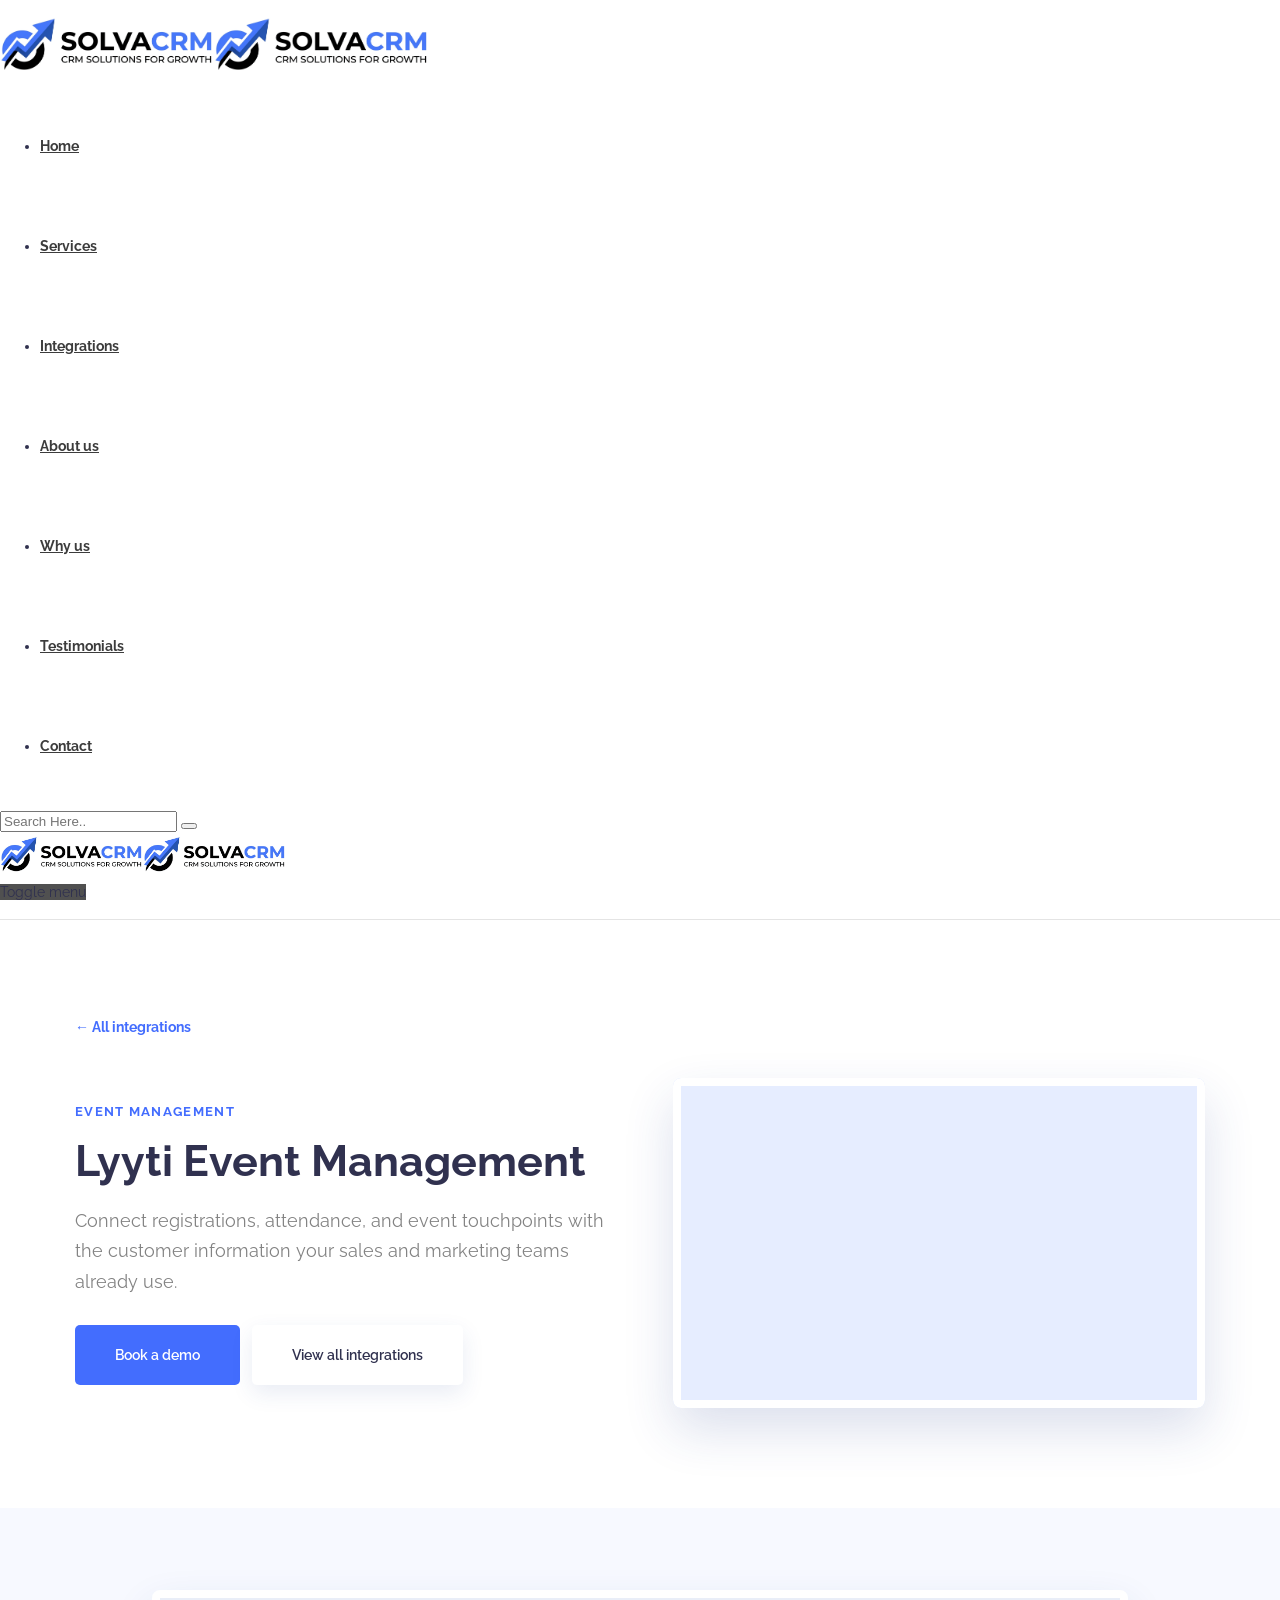
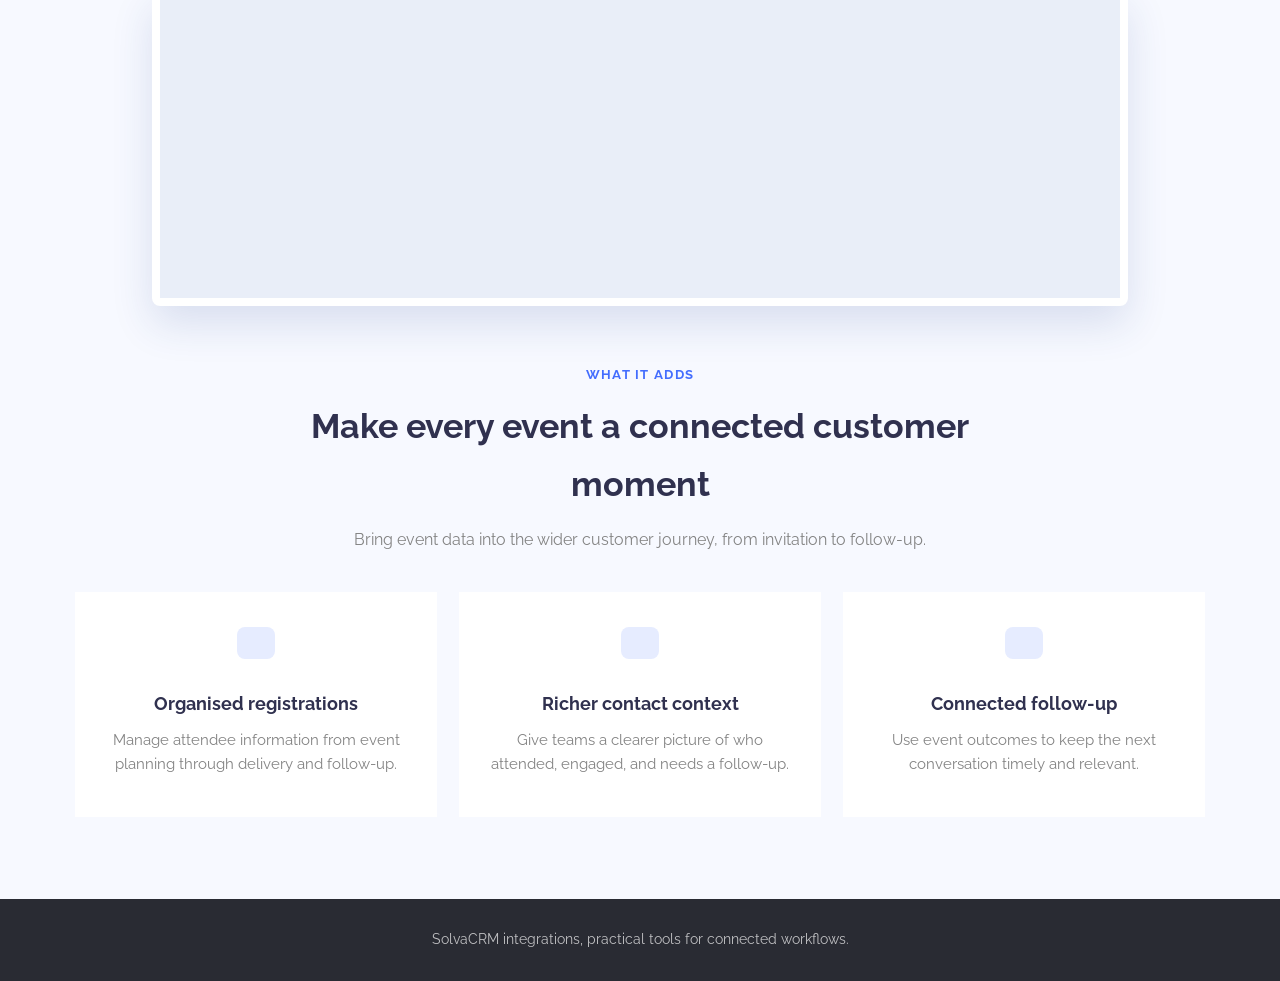
<file: products/lyyti-event-management.html>
<!doctype html>
<html lang="en">
  <head>
    <meta charset="utf-8" />
    <meta name="viewport" content="width=device-width,initial-scale=1" />
    <title>Event Management | SolvaCRM Integrations</title>
    <link rel="stylesheet" href="integration.css" />
  </head>
  <body>
      <div class="sh-header-template" role="banner" itemscope="itemscope" itemtype="http://schema.org/WPHeader">
            <p>
                <div data-vc-full-width="true" data-vc-full-width-init="false" data-vc-stretch-content="true" class="vc_row wpb_row vc_row-fluid vc_row-no-padding vc_row_2115490458">
                    <div class="wpb_column vc_column_container vc_col-sm-12 vc_column_1881993968">
                        <div class="vc_column-inner ">
                            <div class="wpb_wrapper">
                                <script type="text/javascript">
                                    jQuery(document).ready(function($) {
                                        $('#sh-header-builder-32oGOV9bDK .sh-header-builder-mobile').css('height', $('#sh-header-builder-32oGOV9bDK .sh-header-builder-mobile').actual('outerHeight'));
                                    });
                                </script>



                                <style media="screen">
                                    /* Topbar */

                                    #sh-header-builder-32oGOV9bDK .sh-header-builder-topbar {
                                        color: #303030;
                                        background-color: ;
                                        min-height: 52px;
                                        font-size: 13px;
                                        font-weight: ;
                                        border-bottom: 1px solid #f2f2f2
                                    }

                                    #sh-header-builder-32oGOV9bDK .sh-header-builder-topbar i {
                                        font-size: 16px;
                                    }

                                    /* Topbar - Navigation */

                                    #sh-header-builder-32oGOV9bDK .sh-header-builder-topbar .sh-topbar-nav a {
                                        font-size: 13px;
                                        color: #303030;
                                    }

                                    #sh-header-builder-32oGOV9bDK .sh-header-builder-topbar .sh-topbar-nav a {
                                        font-weight: 400
                                    }

                                    #sh-header-builder-32oGOV9bDK .sh-header .sh-nav>.current_page_item>a {
                                        font-weight: 700
                                    }

                                    /* Topbar - Buttons */

                                    #sh-header-builder-32oGOV9bDK .sh-header-builder-topbar .sh-header-builder-buttons a {
                                        color: ;
                                        background-color: ;
                                        font-weight: 400;
                                        border-radius: 8px;
                                    }

                                    /* Topbar - Contacts */

                                    #sh-header-builder-32oGOV9bDK .sh-header-builder-contacts-content>*:not(:first-child) {
                                        margin-left: 25px !important;
                                    }

                                    #sh-header-builder-32oGOV9bDK .sh-header-builder-contacts i {
                                        color: #505050;
                                    }

                                    /* Main */

                                    #sh-header-builder-32oGOV9bDK {}

                                    #sh-header-builder-32oGOV9bDK .sh-header-builder-main-container {
                                        background-color: #ffffff;
                                        min-height: 100px;
                                        font-size: ;
                                    }

                                    #sh-header-builder-32oGOV9bDK .sh-header-builder-main-element-navigation ul.sh-nav>li>a {
                                        min-height: 100px;
                                        line-height: 100px;
                                    }

                                    #sh-header-builder-32oGOV9bDK ul.sh-nav>li.current_page_item>a:after,
                                    #sh-header-builder-32oGOV9bDK ul.sh-nav>li.current-menu-item>a:after,
                                    #sh-header-builder-32oGOV9bDK ul.sh-nav>li.current-menu-ancestor>a:after {
                                        display: none;
                                    }

                                    #sh-header-builder-32oGOV9bDK .sh-header-builder-main ul.sh-nav>li>a {
                                        color: #3c3c3c !important;
                                        font-weight: 400 !important;
                                    }

                                    #sh-header-builder-32oGOV9bDK .sh-header-builder-main ul.sh-nav>li:hover>a {
                                        color:  !important;
                                    }

                                    #sh-header-builder-32oGOV9bDK ul.sh-nav>li.current_page_item>a,
                                    #sh-header-builder-32oGOV9bDK ul.sh-nav>li.current-menu-ancestor>a {
                                        font-weight: 700 !important;
                                    }

                                    #sh-header-builder-32oGOV9bDK i.sh-header-builder-main-element-icon {
                                        font-size: ;
                                        color: #505050
                                    }

                                    #sh-header-builder-32oGOV9bDK .sh-header-builder-mobile .c-hamburger span,
                                    #sh-header-builder-32oGOV9bDK .sh-header-builder-mobile .c-hamburger span::before,
                                    #sh-header-builder-32oGOV9bDK .sh-header-builder-mobile .c-hamburger span::after {
                                        background-color: #505050;
                                    }

                                    #sh-header-builder-32oGOV9bDK i.sh-header-builder-main-element-icon:hover {
                                        color:
                                    }

                                    #sh-header-builder-32oGOV9bDK .sh-header-builder-mobile .c-hamburger:hover span,
                                    #sh-header-builder-32oGOV9bDK .sh-header-builder-mobile .c-hamburger:hover span::before,
                                    #sh-header-builder-32oGOV9bDK .sh-header-builder-mobile .c-hamburger:hover span::after {
                                        background-color: ;
                                    }

                                    #sh-header-builder-32oGOV9bDK .sh-header-builder-main-element-divider {
                                        margin-right: 0px !important;
                                    }

                                    /* Main - Dropdown */

                                    #sh-header-builder-32oGOV9bDK li.menu-item:not(.sh-nav-cart) .sh-header-builder-main ul.sub-menu {
                                        background-color: ;
                                    }

                                    #sh-header-builder-32oGOV9bDK .sh-header-builder-main-navigation ul.sub-menu li.menu-item>a,
                                    #sh-header-builder-32oGOV9bDK .sh-header-builder-main-navigation ul.sub-menu li.menu-item>a>i {
                                        color: ;
                                    }

                                    #sh-header-builder-32oGOV9bDK .sh-header-builder-main-navigation ul.sub-menu li.menu-item>a:hover,
                                    #sh-header-builder-32oGOV9bDK .sh-header-builder-main-navigation ul.sub-menu li.menu-item>a:hover>i {
                                        color: ;
                                    }

                                    #sh-header-builder-32oGOV9bDK .sh-header-builder-main-navigation ul.mega-menu-row .menu-item-has-children>a {
                                        color: ;
                                    }

                                    #sh-header-builder-32oGOV9bDK .sh-header-builder-main-navigation .mega-menu-row>li.menu-item,
                                    #sh-header-builder-32oGOV9bDK .sh-header-builder-main-navigation .widget_shopping_cart_content p.buttons a:first-child {
                                        border-color:  !important;
                                    }

                                    #sh-header-builder-32oGOV9bDK .sh-header-builder-main-navigation li.menu-item:not(.menu-item-cart) ul a:hover,
                                    #sh-header-builder-32oGOV9bDK .sh-header-builder-main-navigation .menu-item-cart .total {
                                        border-bottom:  !important;
                                    }

                                    /* Main - Icons */

                                    /* Header - Sticky */

                                    #sh-header-builder-32oGOV9bDK .sh-header-builder-main-sticky-fixed .sh-header-builder-main-container,
                                    #sh-header-builder-32oGOV9bDK .sh-header-builder-mobile-sticky-fixed {
                                        background-color: #ffffff;
                                    }

                                    #sh-header-builder-32oGOV9bDK .sh-header-builder-main-sticky-fixed .sh-header-builder-main-container {
                                        min-height: 60px;
                                    }

                                    #sh-header-builder-32oGOV9bDK .sh-header-builder-main-sticky-fixed ul.sh-nav>li>a {
                                        color:  !important;
                                    }

                                    #sh-header-builder-32oGOV9bDK .sh-header-builder-main-sticky-fixed ul.sh-nav>li:hover>a {
                                        color:  !important;
                                    }

                                    /* Header - Buttons */

                                    #sh-header-builder-32oGOV9bDK .sh-header-builder-main-element-button-item {
                                        font-weight: 400;
                                        border-radius: 8px;
                                    }

                                    #sh-header-builder-32oGOV9bDK .sh-header-builder-mobile .sh-header-builder-main-element-button-item {
                                        margin-left: 0px;
                                    }

                                    #sh-header-builder-32oGOV9bDK .sh-header-builder-main-element-button-item:hover,
                                    #sh-header-builder-32oGOV9bDK .sh-header-builder-main-element-button-item:focus {}

                                    /* Header - Search */

                                    #sh-header-builder-32oGOV9bDK .sh-header-builder-main .sh-header-search {
                                        background-color: #ffffff;
                                    }

                                    /* Mobile */

                                    #sh-header-builder-32oGOV9bDK .sh-header-builder-mobile-content {
                                        min-height: 70px;
                                    }

                                    #sh-header-builder-32oGOV9bDK .sh-header-builder-mobile {
                                        border-bottom: 1px solid #e4e4e4;
                                        background-color:
                                    }

                                    #sh-header-builder-32oGOV9bDK i.sh-header-builder-mobile-element-icon {
                                        font-size: ;
                                        color:
                                    }

                                    #sh-header-builder-32oGOV9bDK i.sh-header-builder-mobile-element-icon:hover {
                                        color:
                                    }
                                </style>


                                <header id="sh-header-builder-32oGOV9bDK" class="sh-header-builder sh-header-builder-32oGOV9bDK sh-header-builder-main-spacing-standard sh-header-builder-main-nav-spacing-standard sh-header-builder-main-icons-small ">





                                    <div class="sh-header-builder-main sh-header-builder-layout1 sh-header-builder-main-sticky-enabled sh-header-megamenu-style2 sh-header-builder-main-sticky-shadow-small">
                                        <div class="sh-header-builder-main-container">
                                            <div class="container">
                                                <div class="sh-header-builder-main-content">

                                                    <div class="sh-header-builder-main-content-left">

                                                        <div class="sh-header-builder-main-logo">
                                                            <div class="sh-header-builder-logo"><a href="/"><img style="height: 60px;" src="/wp-content/uploads/sites/32/2019/10/logo.png" class="sh-header-builder-logo-standard" alt="Solvacrm" /><img style="height: 60px;" src="/wp-content/uploads/sites/32/2019/10/logo.png" class="sh-header-builder-logo-sticky" alt="Solvacrm" /></a></div>
                                                        </div>

                                                    </div>
                                                    <div class="sh-header-builder-main-content-right">

                                                        <div class="sh-header-builder-main-navigation">
                                                            <div class="sh-header-builder-main-navigation-alignment">
                                                                <div class="sh-header-builder-main-element sh-header-builder-main-element-navigation sh-nav-container">
                                                                    <ul id="menu-accounting-menu" class="sh-nav">
                                                                        <li id="menu-item-312" class="menu-item menu-item-type-custom menu-item-object-custom current-menu-item current_page_item menu-item-home menu-item-146 menu-item-object-custom current-menu-item current_page_item menu-item-home menu-item-312"><a href="/#backtotop">Home</a></li>
                                                                        <li id="menu-item-143" class="menu-item menu-item-type-custom menu-item-object-custom current-menu-item current_page_item menu-item-home menu-item-146 menu-item-object-custom current-menu-item current_page_item menu-item-home menu-item-143"><a href="/#services">Services</a></li>
                                                                        <li class="menu-item menu-item-type-custom menu-item-object-custom current-menu-item current_page_item menu-item-home menu-item-146"><a href="/our-products.html">Integrations</a></li>
                                                                        <li id="menu-item-144" class="menu-item menu-item-type-custom menu-item-object-custom current-menu-item current_page_item menu-item-home menu-item-146 menu-item-object-custom current-menu-item current_page_item menu-item-home menu-item-144"><a href="/about-us.html">About us</a></li>
                                                                        <li id="menu-item-145" class="menu-item menu-item-type-custom menu-item-object-custom current-menu-item current_page_item menu-item-home menu-item-146 menu-item-object-custom current-menu-item current_page_item menu-item-home menu-item-145"><a href="/#whyus">Why us</a></li>
                                                                        <li id="menu-item-146" class="menu-item menu-item-type-custom menu-item-object-custom current-menu-item current_page_item menu-item-home menu-item-146 menu-item-object-custom current-menu-item current_page_item menu-item-home menu-item-146"><a href="/#testimonials">Testimonials</a></li>
                                                                        <li id="menu-item-147" class="menu-item menu-item-type-custom menu-item-object-custom current-menu-item current_page_item menu-item-home menu-item-146 menu-item-object-custom current-menu-item current_page_item menu-item-home menu-item-146"><a href="/contact.html">Contact</a></li>
                                                                    </ul>
                                                                </div>
                                                            </div>
                                                        </div>

                                                    </div>

                                                </div>
                                            </div>


                                            <div class="sh-header-search">
                                                <div class="sh-table-full">
                                                    <div class="sh-table-cell">

                                                        <div class="line-test">
                                                            <div class="container">

                                                                <form method="get" class="sh-header-search-form" action="https://jevelin.shufflehound.com/corporate-accounting/">
                                                                    <input type="search" class="sh-header-search-input" placeholder="Search Here.." value="" name="s" required />
                                                                    <button type="submit" class="sh-header-search-submit">
							<i class="icon-magnifier"></i>
						</button>
                                                                    <div class="sh-header-search-close close-header-search">
                                                                        <i class="ti-close"></i>
                                                                    </div>

                                                                </form>

                                                            </div>
                                                        </div>

                                                    </div>
                                                </div>
                                            </div>
                                        </div>
                                    </div>


                                    <div class="sh-header-builder-mobile  sh-header-builder-mobile-sticky-enabled">
                                        <div class="sh-header-builder-mobile-container container">
                                            <div class="sh-header-builder-mobile-content sh-header-builder-layout1">

                                                <div class="sh-header-builder-mobile-content-left">

                                                    <div class="sh-header-builder-mobile-logo">
                                                        <div class="sh-header-builder-logo"><a href="/"><img style="height: 40px;" src="/wp-content/uploads/sites/32/2019/10/logo.png" class="sh-header-builder-logo-standard" alt="Solvacrm" /><img style="height: 40px;" src="/wp-content/uploads/sites/32/2019/10/logo.png" class="sh-header-builder-logo-sticky" alt="Solvacrm" /></a></div>
                                                    </div>

                                                </div>
                                                <div class="sh-header-builder-mobile-content-right">

                                                    <div class="sh-header-builder-mobile-navigation">

                                                        <div class="sh-header-builder-mobile-element sh-header-builder-mobile-menu" style="cursor: pointer;">
                                                            <span class="c-hamburger c-hamburger--htx">
        <span>Toggle menu</span>
                                                            </span>
                                                        </div>
                                                    </div>

                                                </div>

                                            </div>
                                        </div>
                                        <nav class="sh-header-mobile-dropdown">
                                            <div class="container sh-nav-container">

                                                <ul class="sh-nav-mobile"></ul>

                                            </div>


                                            <div class="container sh-nav-container">



                                            </div>



                                        </nav>
                                    </div>
                                </header>

                                <style type="text/css">
                                    .vc_column_1881993968:not(.vc_parallax):not(.jarallax) {
                                        overflow: center !important;
                                        position: relative;
                                    }
                                </style>
                            </div>
                        </div>
                    </div>
                </div>
                <div class="vc_row-full-width vc_clearfix"></div>
                <div class="vc_row wpb_row vc_row-fluid vc_row_890346244">
                    <div class="wpb_column vc_column_container vc_col-sm-12 vc_column_690812287">
                        <div class="vc_column-inner ">
                            <div class="wpb_wrapper">
                                <style type="text/css">
                                    .vc_column_690812287:not(.vc_parallax):not(.jarallax) {
                                        overflow: center !important;
                                        position: relative;
                                    }
                                </style>
                            </div>
                        </div>
                    </div>
                    <style type="text/css">
                        .vc_row_890346244:not(.vc_parallax) {
                            overflow: center !important;
                            position: relative;
                        }
                    </style>
                </div>
            </p>
        </div>
    <main class="integration-main">
      <div class="container">
        <a class="integration-back" href="/our-products.html"
          >← All integrations</a
        >
        <div class="integration-grid">
          <div>
            <div class="integration-label">Event management</div>
            <h1>Lyyti Event Management</h1>
            <p class="integration-summary">
              Connect registrations, attendance, and event touchpoints with the
              customer information your sales and marketing teams already use.
            </p>
            <div class="integration-actions">
              <a class="button" href="/contact.html">Book a demo</a
              ><a class="button button-secondary" href="/our-products.html"
                >View all integrations</a
              >
            </div>
          </div>
          <div
            class="shot shot-event"
            aria-label="Event management interface preview"
          ></div>
        </div>
      </div>
      <section class="integration-benefits">
        <div class="container">
          <div class="section-head">
            <div class="integration-label">What it adds</div>
            <h2>Make every event a connected customer moment</h2>
            <p>
              Bring event data into the wider customer journey, from invitation
              to follow-up.
            </p>
          </div>
          <div class="benefit-grid">
            <article class="benefit">
              <i class="icon-calendar"></i>
              <h3>Organised registrations</h3>
              <p>
                Manage attendee information from event planning through delivery
                and follow-up.
              </p>
            </article>
            <article class="benefit">
              <i class="icon-people"></i>
              <h3>Richer contact context</h3>
              <p>
                Give teams a clearer picture of who attended, engaged, and needs
                a follow-up.
              </p>
            </article>
            <article class="benefit">
              <i class="icon-refresh"></i>
              <h3>Connected follow-up</h3>
              <p>
                Use event outcomes to keep the next conversation timely and
                relevant.
              </p>
            </article>
          </div>
        </div>
      </section>
    </main>
    <footer class="integration-footer">
      SolvaCRM integrations, practical tools for connected workflows.
    </footer>
  </body>
</html>
</file>
<file: products/integration.css>
@import url('https://fonts.googleapis.com/css2?family=Raleway:ital,wght@0,400;0,500;0,600;0,700;1,400&display=swap');
@import url('https://jevelin.shufflehound.com/corporate-accounting/wp-content/cache/autoptimize/32/css/autoptimize_0c3706836102546eb4f7ff9cde1ae1e7.css');
:root { --solva-blue:#436dfe; --solva-ink:#30314f; --solva-muted:#838383; }
* { box-sizing:border-box; }
body { background:#fff; color:var(--solva-ink); font-family:'Raleway','Helvetica',Arial,sans-serif; font-size:14px; font-weight:400; line-height:1.7; margin:0; }
.integration-header { background:#fff; box-shadow:0 1px 0 rgba(35,47,86,.06); padding:20px 0; }
.integration-header .container, .integration-main .container { margin:0 auto; max-width:1170px; padding:0 20px; }
.integration-header .container { align-items:center; display:flex; justify-content:space-between; }
.integration-logo { background:url('../wp-content/uploads/sites/32/2019/10/logo.png') center left/contain no-repeat; color:transparent; display:block; font-size:0; height:60px; text-decoration:none; width:180px; }
.integration-logo span { display:none; }
.integration-nav { font-family:'Raleway',serif; }
.integration-nav a { color:#30314f; font-size:13px; font-weight:600; margin-left:25px; text-decoration:none; }
.integration-nav a:hover { color:var(--solva-blue); }
.integration-main { padding:82px 0 0; }
.integration-back { color:var(--solva-blue); display:inline-block; font-size:14px; font-weight:700; margin-bottom:38px; text-decoration:none; }
.integration-back:hover { color:#204ce4; }
.integration-grid { align-items:center; display:grid; gap:66px; grid-template-columns:minmax(0,1fr) minmax(0,1fr); }
.integration-label { color:var(--solva-blue); font-family:'Raleway','Helvetica',Arial,sans-serif; font-size:13px; font-weight:700; letter-spacing:1.3px; text-transform:uppercase; }
h1, h2, h3 { font-family:'Raleway',serif; font-weight:700; }
h1 { color:var(--solva-ink); font-size:43px; line-height:1.18; margin:13px 0 19px; }
.integration-summary { color:var(--solva-muted); font-size:18px; line-height:1.7; margin:0 0 28px; }
.integration-actions { display:flex; flex-wrap:wrap; gap:12px; }
.button { background:var(--solva-blue); border-radius:5px; color:#fff; display:inline-block; font-family:'Raleway','Helvetica',Arial,sans-serif; font-size:14px; font-weight:600; line-height:60px; padding:0 40px; text-decoration:none; }
.button:hover { background:#204ce4; color:#fff; }
.button-secondary { background:#fff; box-shadow:0 8px 22px rgba(38,64,143,.1); color:var(--solva-ink); }
.button-secondary:hover { color:var(--solva-blue); }
.shot { background:#e9eef8; border-radius:8px; box-shadow:0 22px 50px rgba(38,64,143,.16); height:330px; overflow:hidden; position:relative; }
.shot img { height:100%; object-fit:cover; object-position:center 56%; transform:scale(1.17); width:100%; }
.shot:after { border:9px solid #fff; border-radius:8px; content:''; inset:0; pointer-events:none; position:absolute; }
.shot-event { background:#e6edff url('https://www.lyyti.com/hubfs/Website%20update%202024-2025/Mockups%202026/EN%20-%20In-person%20events%20main%20-%202026.svg') center/cover no-repeat; }
.shot-event:before { display:none; }
.shot-event:after { background:transparent; border:8px solid #fff; border-radius:8px; content:''; inset:0; position:absolute; }
.integration-benefits { background:#f7f9ff; margin-top:100px; padding:82px 0; }
.integration-benefits:before { background-color:#e9eef8; background-position:center; background-repeat:no-repeat; background-size:cover; border:8px solid #fff; border-radius:8px; box-shadow:0 18px 42px rgba(38,64,143,.14); content:''; display:block; height:300px; margin:0 auto 58px; max-width:960px; }
body:has(.shot img[src*="applicationId=411"]) .integration-benefits:before { background-image:url('https://appstore.superoffice.com/Image?imageId=46234&applicationId=411'); }
body:has(.shot img[src*="applicationId=60"]) .integration-benefits:before { background-image:url('https://appstore.superoffice.com/Image?imageId=56288&applicationId=60'),url('https://appstore.superoffice.com/Image?imageId=56289&applicationId=60'); background-position:left center,right center; background-size:50% 100%,50% 100%; }
body:has(.shot img[src*="applicationId=1081"]) .integration-benefits:before { background-image:url('https://appstore.superoffice.com/Image?imageId=55611&applicationId=1081'),url('https://appstore.superoffice.com/Image?imageId=55612&applicationId=1081'); background-position:left center,right center; background-size:50% 100%,50% 100%; }
body:has(.shot img[src*="applicationId=331"]) .integration-benefits:before { background-image:url('https://appstore.superoffice.com/Image?imageId=46225&applicationId=331'),url('https://appstore.superoffice.com/Image?imageId=46230&applicationId=331'); background-position:left center,right center; background-size:50% 100%,50% 100%; }
body:has(.shot img[src*="applicationId=487"]) .integration-benefits:before { background-image:url('https://appstore.superoffice.com/Image?imageId=46312&applicationId=487'),url('https://appstore.superoffice.com/Image?imageId=46313&applicationId=487'); background-position:left center,right center; background-size:50% 100%,50% 100%; }
body:has(.shot-event) .integration-benefits:before { background-image:url('https://www.lyyti.com/hubfs/Website%20update%202024-2025/Global/(EN)%20In-person%20reg+event%20website%20.svg'); }
.section-head { margin:0 auto 39px; max-width:680px; text-align:center; }
.section-head h2 { font-size:34px; margin:12px 0; }
.section-head p { color:var(--solva-muted); font-size:16px; line-height:1.7; margin:0; }
.benefit-grid { display:grid; gap:22px; grid-template-columns:repeat(3,1fr); }
.benefit { background:#fff; min-height:225px; padding:35px 25px; text-align:center; transition:box-shadow .35s ease; }
.benefit:hover { box-shadow:0 25px 45px rgba(0,0,0,.04); }
.benefit i { background:#e6ecff; border-radius:8px; color:var(--solva-blue); display:inline-block; font-size:28px; line-height:1; padding:18px 19px 14px; transition:all .4s ease-in-out; }
.benefit:hover i { background:var(--solva-blue); color:#fff; }
.benefit h3 { font-size:18px; margin:22px 0 9px; }
.benefit p { color:var(--solva-muted); font-size:15px; line-height:1.6; margin:0; }
.integration-footer { background:#292b33; color:rgba(255,255,255,.7); font-size:14px; padding:29px 20px; text-align:center; }
@media (max-width:767px) { .integration-header .container { display:block; text-align:center; } .integration-logo { background-position:center; margin:0 auto; } .integration-nav { margin-top:12px; } .integration-nav a { margin:0 9px; } .integration-main { padding:55px 0 0; } .integration-grid { gap:35px; grid-template-columns:1fr; } h1 { font-size:32px; } .shot { height:255px; } .integration-benefits { margin-top:60px; padding:60px 0; } .integration-benefits:before { height:175px; margin-bottom:40px; } .benefit-grid { grid-template-columns:1fr; } }
</file>
